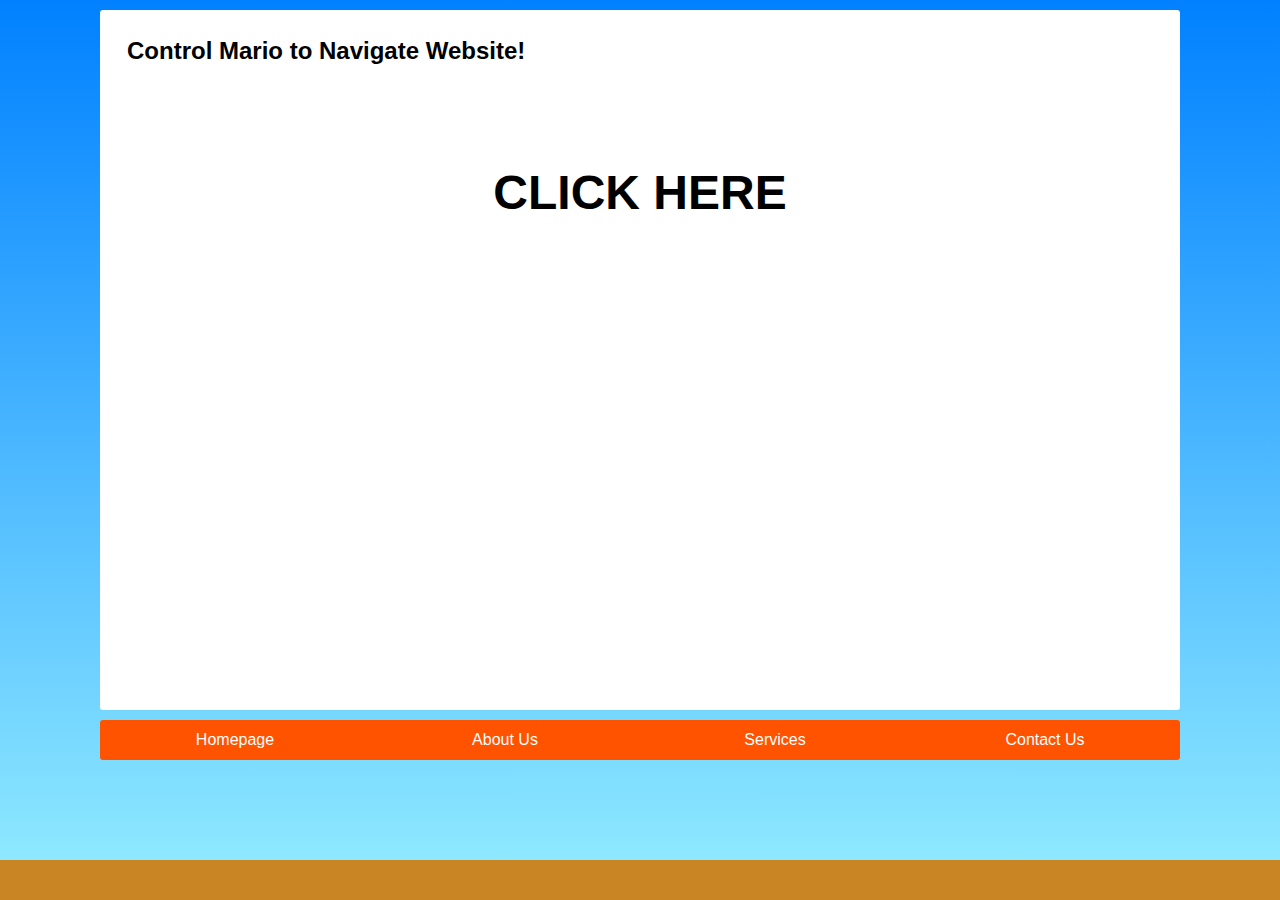
<file: games/mario menu/index.html>
<!DOCTYPE html>
<html lang="en" >

<head>
  <meta charset="UTF-8">
  <title>Mario Game / Website</title>
  
  
  
      <link rel="stylesheet" href="css/style.css">

  
</head>

<body>

  <div class="mario-game">
  <div class="background"></div>
  <div class="foreground"></div>
  <div class="mario"></div>
  <div class="menu">
    <div class="option">Homepage</div><div class="option">About Us</div><div class="option">Services</div><div class="option">Contact Us</div>
  </div>
  <div class="content">
    <div class="show first-screen">
      <h2>Control Mario to Navigate Website!</h2>
      <h1 class="click-here">CLICK HERE</h1>
    </div>
    <div class="getting-started">
      <h2>Mario Website Navigation</h2>
      <p>
        Move Mario and jump to hit the links to navigate around the website. 
      </p>
      <div class="controls">
        <h4>Controls:</h4>
        <table>
          <tr>
            <th>Right</th>
            <td> Right Arrow Key </td>
            <td> D </td>
          </tr>
          <tr>
            <th>Left</th>
            <td> Left Arrow Key </td>
            <td> A </td>
          </tr>
          <tr>
            <th>Jump</th>
            <td> Spacebar </td>
            <td>  </td>
          </tr>
        </table>
      </div>
      
      <p>( If controls don't work: <strong>MAKE SURE THIS WINDOW IS ACTIVE BY CLICKING HERE</strong> )
      </p>
    </div>
    <div class="content-index-0">
      <h2>Homepage</h2>
      <p>
        Lorem ipsum dolor sit amet, consectetuer adipiscing elit, sed diam nonummy nibh euismod tincidunt ut laoreet dolore magna aliquam erat volutpat. Ut wisi enim ad minim veniam, quis nostrud exerci tation ullamcorper suscipit lobortis nisl ut aliquip ex ea commodo consequat. 
      </p>
      <p>
        Duis autem vel eum iriure dolor in hendrerit in vulputate velit esse molestie consequat, vel illum dolore eu feugiat nulla facilisis at vero eros et accumsan et iusto odio dignissim qui blandit praesent luptatum zzril delenit augue duis dolore te feugait nulla facilisi. Nam liber tempor cum soluta nobis eleifend option congue nihil imperdiet doming id quod mazim placerat facer possim assum.
      </p>
    </div>
    <div class="content-index-1">
      <h2>About Us</h2>
      <p>
        Nam liber tempor cum soluta nobis eleifend option congue nihil imperdiet doming id quod mazim placerat facer possim assum. Typi non habent claritatem insitam; est usus legentis in iis qui facit eorum claritatem. Investigationes demonstraverunt lectores legere me lius quod ii legunt saepius. Claritas est etiam processus dynamicus, qui sequitur mutationem consuetudium lectorum. 
      </p>
      <p>
        Mirum est notare quam littera gothica, quam nunc putamus parum claram, anteposuerit litterarum formas humanitatis per seacula quarta decima et quinta decima. Eodem modo typi, qui nunc nobis videntur parum clari, fiant sollemnes in futurum.
      </p>
    </div>
    <div class="content-index-2">
      <h2>Services</h2>
      <p>
        Lorem ipsum dolor sit amet, consectetuer adipiscing elit, sed diam nonummy nibh euismod tincidunt ut laoreet dolore magna aliquam erat volutpat. Ut wisi enim ad minim veniam, quis nostrud exerci tation ullamcorper suscipit lobortis nisl ut aliquip ex ea commodo consequat.
      </p>
      <p>
        Claritas est etiam processus dynamicus, qui sequitur mutationem consuetudium lectorum. Mirum est notare quam littera gothica, quam nunc putamus parum claram, anteposuerit litterarum formas humanitatis per seacula quarta decima et quinta decima. Eodem modo typi, qui nunc nobis videntur parum clari, fiant sollemnes in futurum.
      </p>
    </div>
    <div class="content-index-3">
      <h2>Contact Us</h2>
      <p>
        Lorem ipsum dolor sit amet, consectetuer adipiscing elit, sed diam nonummy nibh euismod tincidunt ut laoreet dolore magna aliquam erat volutpat. 
      </p>
      <p>
        Claritas est etiam processus dynamicus, qui sequitur mutationem consuetudium lectorum. 
      </p>
      <p>
        Mirum est notare quam littera gothica, quam nunc putamus parum claram, anteposuerit litterarum formas humanitatis per seacula quarta decima et quinta decima. Eodem modo typi, qui nunc nobis videntur parum clari, fiant sollemnes in futurum.
      </p>
    </div>
  </div>
</div>
  <script src='http://cdnjs.cloudflare.com/ajax/libs/jquery/2.1.3/jquery.min.js'></script>

  

    <script  src="js/index.js"></script>




</body>

</html>
</file>
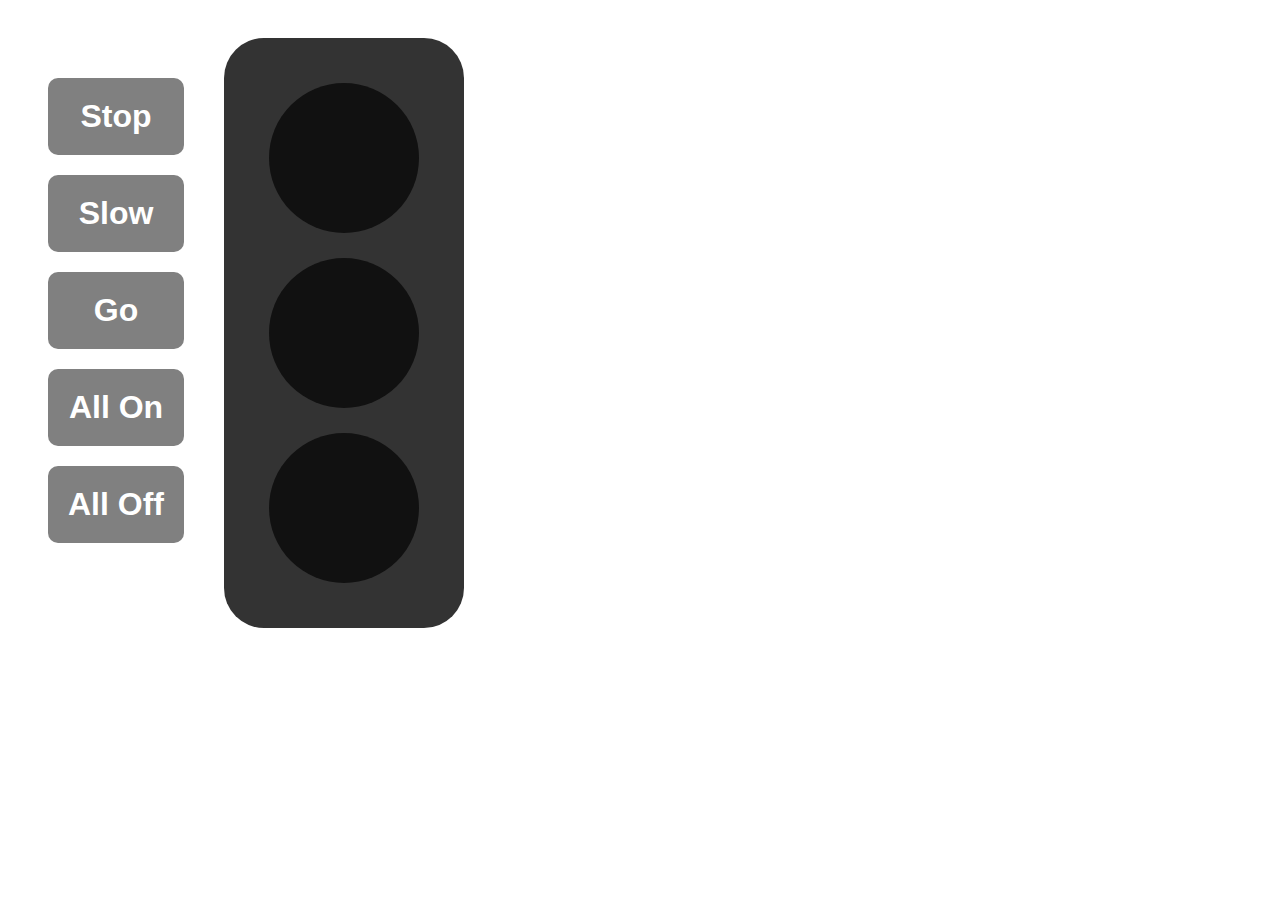
<file: games/trafffic signal/index.html>
<!DOCTYPE html>
<html lang="en" >

<head>
  <meta charset="UTF-8">
  <title>Traffic Light written with JQuery</title>
  
  
  
      <link rel="stylesheet" href="css/style.css">

  
</head>

<body>

  <div id="controlPanel">
  <h1 id="stopButton" class="button">Stop</h1>
  <h1 id="slowButton" class="button">Slow</h1> 
  <h1 id="goButton" class="button">Go</h1>
  <h1 id="onButton" class="button">All On</h1>
  <h1 id="offButton" class="button">All Off</h1>
</div>

<div id="traffic-light">
  <div id="stopLight" class="bulb"></div>
  <div id="slowLight" class="bulb"></div>
  <div id="goLight" class="bulb"></div>
</div>
  <script src='https://cdnjs.cloudflare.com/ajax/libs/jquery/3.1.1/jquery.min.js'></script>

  

    <script  src="js/index.js"></script>




</body>

</html>
</file>
<file: games/mario menu/css/style.css>
.mario-game {
  position: fixed;
  top: 0;
  left: 0;
  right: 0;
  bottom: 0;
  font-family: sans-serif;
}
.mario-game h1.click-here {
  text-align: center;
  margin: 100px 0 0 0 !important;
  font-size: 48px;
}
.mario-game .background {
  position: absolute;
  top: 0;
  left: 0;
  right: 0;
  bottom: 0;
  background: #0181ff;
  /* Old browsers */
  background: -moz-linear-gradient(top, #0181ff 0%, #94edff 100%);
  /* FF3.6+ */
  background: -webkit-gradient(linear, left top, left bottom, color-stop(0%, #0181ff), color-stop(100%, #94edff));
  /* Chrome,Safari4+ */
  background: -webkit-linear-gradient(top, #0181ff 0%, #94edff 100%);
  /* Chrome10+,Safari5.1+ */
  background: -o-linear-gradient(top, #0181ff 0%, #94edff 100%);
  /* Opera 11.10+ */
  background: -ms-linear-gradient(top, #0181ff 0%, #94edff 100%);
  /* IE10+ */
  background: linear-gradient(to bottom, #0181ff 0%, #94edff 100%);
  /* W3C */
  filter: progid:DXImageTransform.Microsoft.gradient( startColorstr='#0181ff', endColorstr='#94edff',GradientType=0 );
  /* IE6-9 */
}
.mario-game .foreground {
  position: absolute;
  left: 0;
  right: 0;
  bottom: 0;
  height: 40px;
  background: #c98524 url(https://sheltered-sierra-9273.herokuapp.com/assets/ground.jpg);
}
.mario-game table tr > * {
  padding: 10px 30px;
  border: 1px solid #333;
}
.mario-game .mario {
  position: absolute;
  left: 100px;
  bottom: 40px;
  height: 40px;
  width: 20px;
  background-color: transparent;
  /* background-image: url(https://sheltered-sierra-9273.herokuapp.com/assets/smw_mario_sheet.png);*/
  background-image: url(http://www.mariomayhem.com/downloads/sprites/smw/smw_mario_sheet.png);
  background-size: 392px 784px;
  background-repeat: no-repeat;
  background-position: -206px -64px;
  -webkit-transition: top 0.1s linear, left 0.1s linear, right 0.1s linear, bottom 0.1s linear;
  -moz-transition: top 0.1s linear, left 0.1s linear, right 0.1s linear, bottom 0.1s linear;
  -ms-transition: top 0.1s linear, left 0.1s linear, right 0.1s linear, bottom 0.1s linear;
  -o-transition: top 0.1s linear, left 0.1s linear, right 0.1s linear, bottom 0.1s linear;
  transition: top 0.1s linear, left 0.1s linear, right 0.1s linear, bottom 0.1s linear;
}
.mario-game .mario.left {
  background-position: -6px -64px;
}
.mario-game .mario.right {
  background-position: -328px -64px;
}
.mario-game .mario.alternate.left {
  background-position: -50px -64px;
}
.mario-game .mario.alternate.right {
  background-position: -369px -64px;
}
.mario-game .menu {
  position: absolute;
  left: 100px;
  right: 100px;
  bottom: 140px;
  height: 40px;
  border-radius: 3px;
  overflow: hidden;
}
.mario-game .menu .option {
  background-color: #FF5300;
  display: inline-block;
  width: 25%;
  color: #FFF;
  line-height: 40px;
  text-align: center;
}
.mario-game .menu .option.touch {
  background-color: #A63600;
}
.mario-game .content {
  position: absolute;
  left: 100px;
  right: 100px;
  top: 10px;
  bottom: 190px;
  background-color: #FFF;
  border-radius: 3px;
  overflow: auto;
}
.mario-game .content h1, .mario-game .content h2, .mario-game .content h3 {
  margin-top: 0;
}
.mario-game .content .controls {
  width: 340px;
}
.mario-game .content > div {
  position: absolute;
  opacity: 0;
  margin: 2.5%;
  width: 95%;
  -webkit-transition: opacity 0.3s ease-in-out;
  -moz-transition: opacity 0.3s ease-in-out;
  -ms-transition: opacity 0.3s ease-in-out;
  -o-transition: opacity 0.3s ease-in-out;
  transition: opacity 0.3s ease-in-out;
}
.mario-game .content > div.show {
  opacity: 1;
}
</file>
<file: games/trafffic signal/css/style.css>
body {
  font-family: sans-serif;
}

#controlPanel {
  float: left;
  padding-top: 50px;
}

.button {
  background-color: gray;
  color: white;
  border-radius: 10px;
  padding: 20px;
  text-align: center;
  margin: 20px 40px;
  cursor: pointer;
}

#traffic-light {
  height: 550px;
  width: 200px;
  float: left;
  background-color: #333;
  border-radius: 40px;
  margin: 30px 0;
  padding: 20px;
}

.bulb {
  height: 150px;
  width: 150px;
  background-color: #111;
  border-radius: 50%;
  margin: 25px auto;
  transition: background 500ms;
}
</file>
